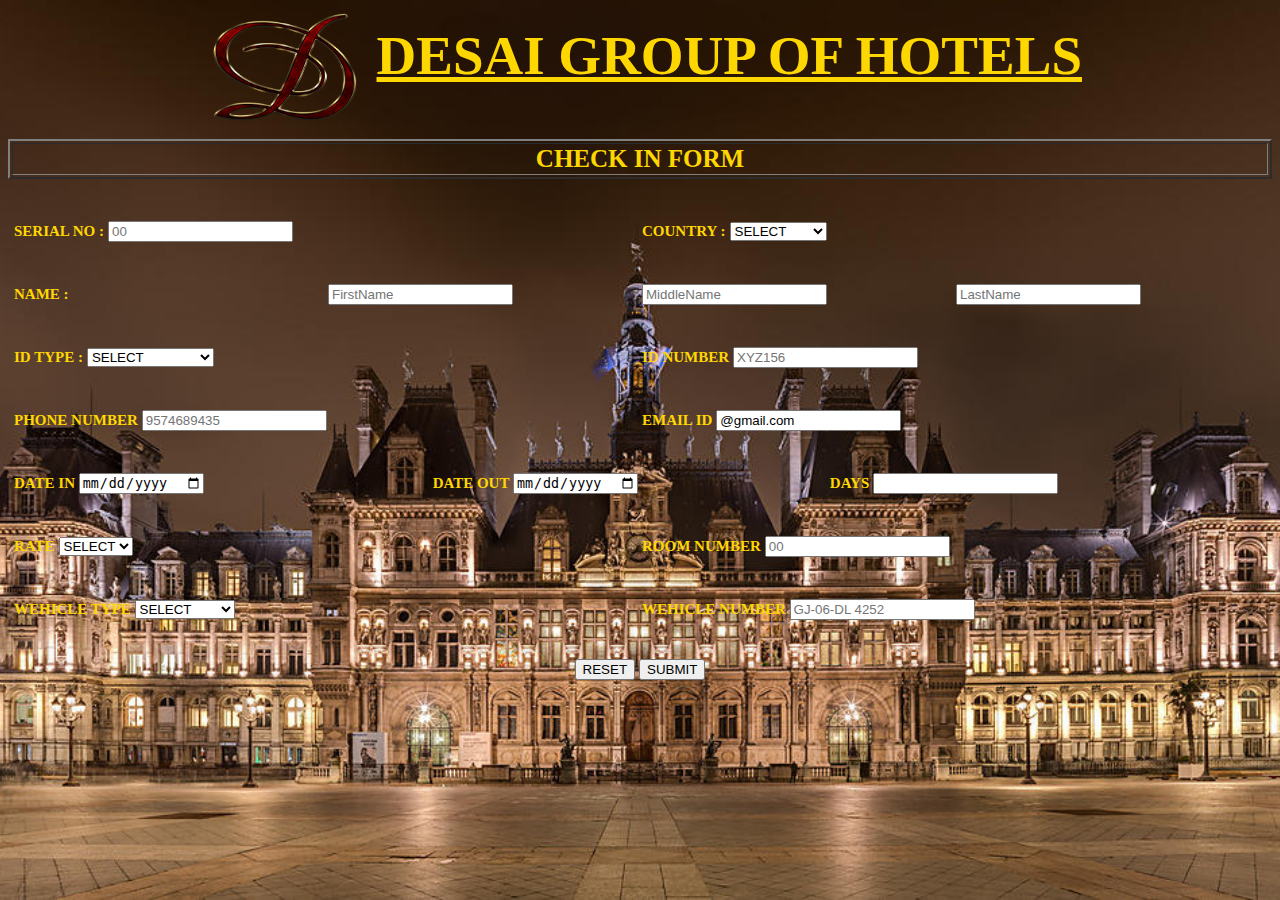
<file: HOTELS/CheckInForm.html>
<html>
<head>
<link rel="stylesheet" type="text/css" href="CHECK.css">
<title>CheackInForm</title>
</head>
<body><center>
<table><form>
<tr>
<td align="right" width="20%"><img src="2.png" style="width:175px;height:125px"></td><td><h1><b><u>DESAI GROUP OF HOTELS</u></b></h1></td>
</tr>
</table>
<table border="2" style="width:100%">
<tr>
<td><center><p>CHECK IN FORM</p></center></td>
</tr>
</table><br><br>
<table style="width:100%">
<th>
<table style="width:100%">
<tr>
<td style="width:50%"><label>SERIAL NO :</label>
<input type="number" placeholder="00">
</td>
<td><label>COUNTRY :</label>
<select>
<option>SELECT</option>
<option>INDIA</option>
<option>USA</option>
<option>AUSTRALIA</option>
<option>U.K</option>
</SELECT>
</td>
</tr>
</table><br><br>
<table style="width:100%">
<tr>
<td style="width:25%"><label>NAME :</label></td>
<td><input type="text" name="FIRSTNAME" placeholder="FirstName"></td>
<td><input type="text" name="MIDDLENAME" placeholder="MiddleName"></td>
<td><input type="text" name="LASTNAME" placeholder="LastName"></td>
</tr>
</table><br><br>
<table style="width:100%">
<tr>
<td style="width:50%"><label>ID TYPE :</label>
<select>
<option>SELECT</option>
<option>ADHARCARD</option>
<option>VOTER ID CARD</option>
<option>PANCARD</option>
<option>LICENSE</option>
<option>PASSPORT</option>
</SELECT>
</td>
<td>
<label>ID NUMBER</label>
<input type="text" placeholder="XYZ156">
</td>
</tr>
</table><br><br>
<table style="width:100%">
<tr>
<td style="width:50%">
<label>PHONE NUMBER</label>
<input type="number" placeholder="9574689435">
</td>
<td>
<label>EMAIL ID </label>
<input type="email" value=" @gmail.com">
</td>
</tr>
</table><br><br>
<table style="width:100%">
<tr>
<td style="width:33.33%">
<label>DATE IN </label>
<input type="date">
</td>
<td>
<label>DATE OUT </label>
<input type="date">
</td>
<td>
<label>DAYS </label>
<input type="number">
</td>
</tr>
</table><br><br>

<table style="width:100%">
<tr>
<td style="width:50%">
<label>RATE</label>
<select>
<option>SELECT</option>
<option> 1000 ₹</option>
<option> 2000 ₹</option>
<option> 3000 ₹ </option>
<option> 10000 ₹</option>
<option> 50000 ₹</option>
</select>
</td>
<td>
<label>ROOM NUMBER</label>
<input type="number" placeholder="00">
</td>
</table><br><br>
<table style="width:100%">
<tr>
<td style="width:50%">
<label>WEHICLE TYPE </label>
<select>
<option>SELECT</option>
<option> 2-WHEELER</option>
<option> 3-WHEELER</option>
<option> 4-WHEELER</option>
<option> 6-WHEELER</option>
</select>
</td>
<td>
<label>WEHICLE NUMBER </label>
<INPUT type="text" placeholder="GJ-06-DL 4252">
</td>
</tr>
</table><br><br>
<input type="reset" value="RESET">
<input type="submit" value="SUBMIT">
</th></form>
</table><BR><BR>

</body>
</html>
</file>
<file: HOTELS/CHECK.css>
body
{
	background-image:url("1.jpg");
	background-position:center;
	background-repeat:no-repeat;
	background-size:cover;
}
h1
{
	font-family:"Imprint MT Shadow",Times,serif;
	font-weight:bold;
	font-size:55;
	color:gold;
}
p
{
	font-weight:bold;
	font-size:25;
	color:gold;
}
p1
{
	font-weight:bold;
	font-size:25;
	color:red;
}
label
{
	font-family:"Century",Times,serif;
	font-weight:bold;
	font-size:15;
	color:gold;
}
</file>
